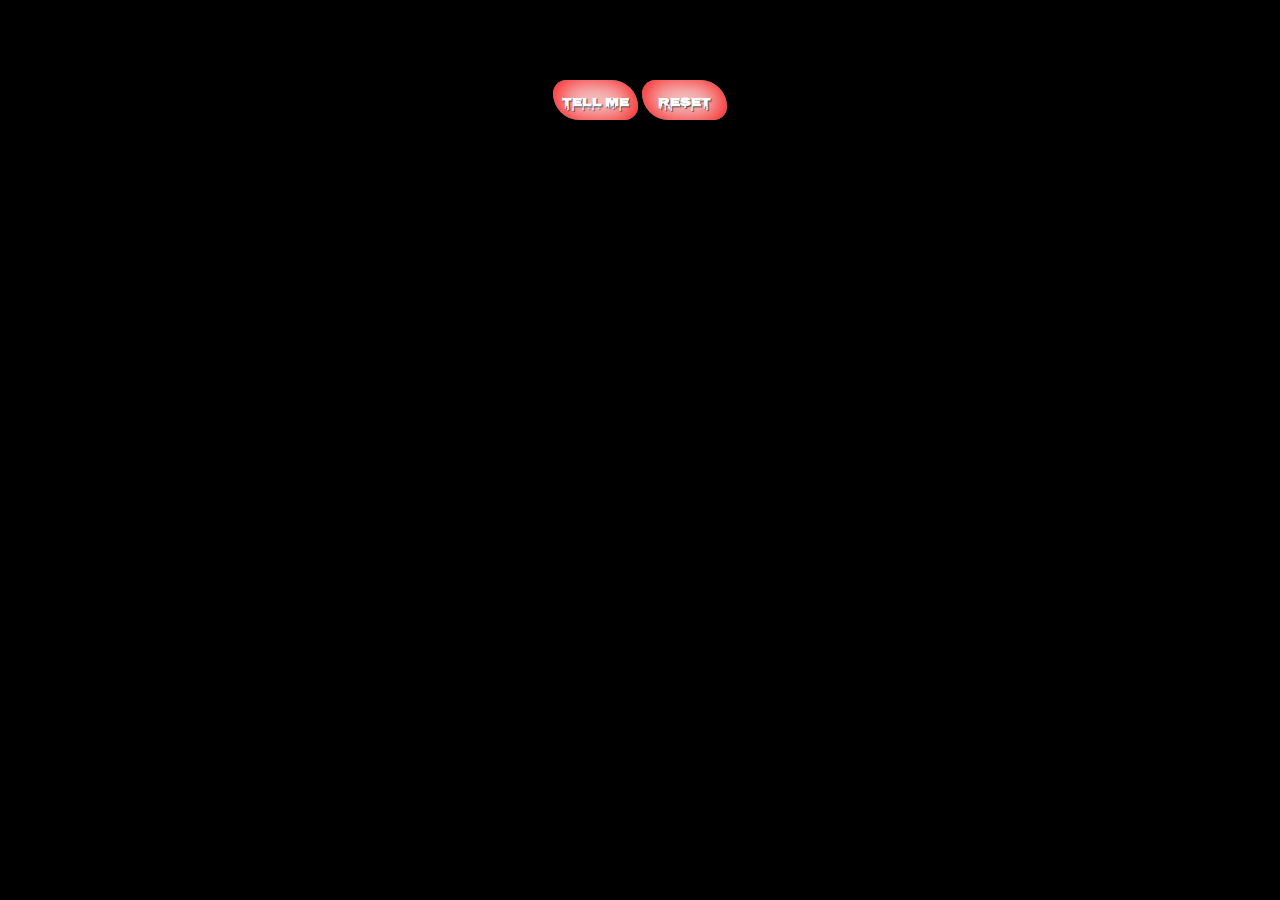
<file: BTN.html>
<!DOCTYPE html>
<html>

<head>
  <!-- Nosifer Font and magic font-->
  <link href='https://fonts.googleapis.com/css?family=Nosifer' rel='stylesheet' />
  <link href="http://fonts.cdnfonts.com/css/beautiful-magic" rel="stylesheet" />
  <style>
    .holloween_btn {
      position: relative;
      display: inline-block;
      height: 40px;
      width: 85px;
      border-radius: 20px 40px 20px 40px;
      border: none;
      background-image: url('https://i.giphy.com/media/xFKx1VlLZyfehaRbwD/giphy.webp');
      background-size: cover;
      box-shadow: 0px 0px 30px 2px red inset;
      background-position: 0% 10%;
      -webkit-transition: all 0.6s cubic-bezier(0.165, 0.84, 0.44, 1);
      transition: all 0.6s cubic-bezier(0.165, 0.84, 0.44, 1);
    }
    .tellme,.reset{
      font-family: Nosifer;
      font-size: 12px;
      font-weight: 900;
      text-shadow: 1px 1px 1px #3d3d3d;
      -webkit-background-clip: text;
      -webkit-text-fill-color: rgb(255, 255, 255);
      -webkit-font-smoothing: antialiased;
    }
    .reset{
      font-size: 12px;
    }

    .holloween_btn:hover {
      box-shadow: 0px 0px 14px 2px skyblue;
    }

    .holloween_btn::after {
      content: "";
      border-radius: 5px;
      position: absolute;
      z-index: -1;
      top: 0;
      left: 0;
      width: 100%;
      height: 100%;
      box-shadow: 0 5px 15px rgba(0, 0, 0, 0.3);
      opacity: 0;
      -webkit-transition: all 0.6s cubic-bezier(0.165, 0.84, 0.44, 1);
      transition: all 0.6s cubic-bezier(0.165, 0.84, 0.44, 1);
    }

    .holloween_btn:hover {
      -webkit-transform: scale(1.10, 1.10);
      transform: scale(1.10, 1.10);
    }

    .holloween_btn:hover::after {
      opacity: 1;
    }
  </style>
</head>

<body style="background: black;">

  <h1>The button Element</h1>
  <center>
    <button class="holloween_btn" type="button"><p class="tellme">Tell Me</p></button>
    <button class="holloween_btn" type="button"><p class="reset">Reset</p></button>
  </center>
</body>

</html>
</file>
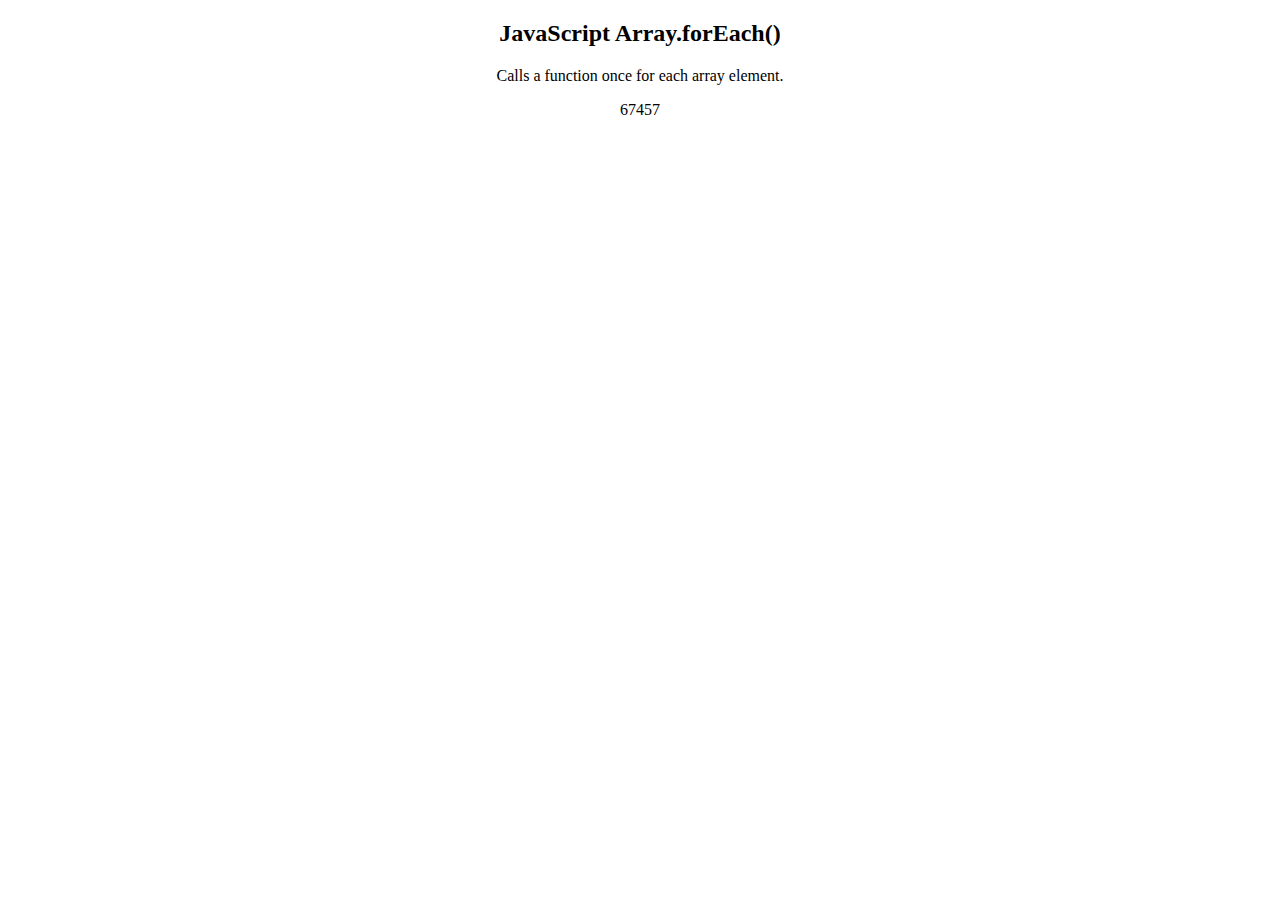
<file: logic.0.1.html>
<!DOCTYPE html>
<html>
<body style="text-align: center;">

<h2>JavaScript Array.forEach()</h2>
<p>Calls a function once for each array element.</p>

<p id="demo1"></p>
<script>
const numbers = [67457,97, 4, 9, 16, 25];

for(let i = 0 ; i < numbers.length; i++ ){
document.getElementById('demo1').innerHTML += numbers[i]+" ";
	if(i >= 0 ){
    	numbers[i].pop();
    }
}
</script>

</body>
</html>
</file>
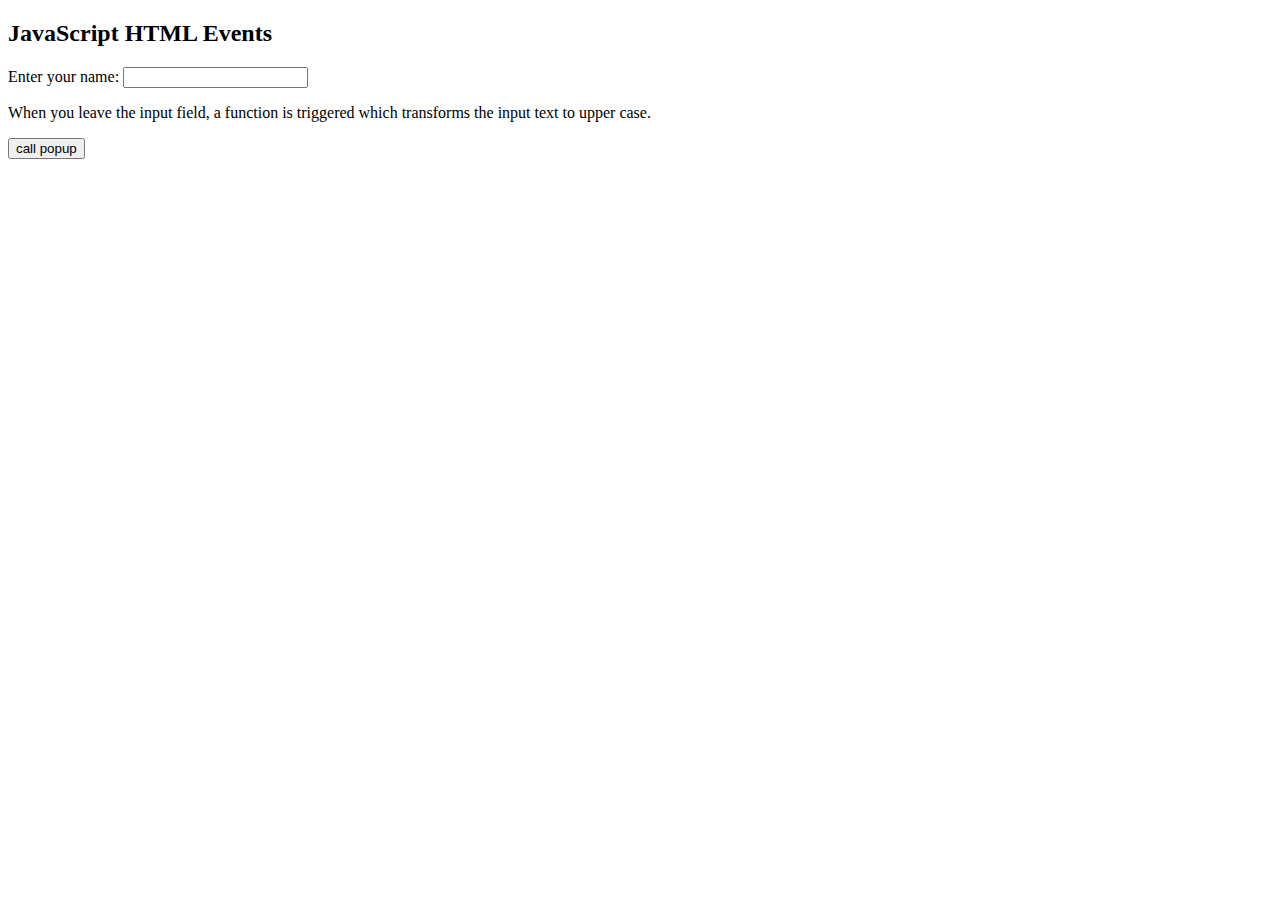
<file: popup.html>
<!DOCTYPE html>
<html>

<head>
  <style>
 /* Pop-Up */
.model_popup {
    transition: display 2s;
    transition-delay: 1s;
    display: none;
    position: fixed;
    z-index: 8;
    left: 0;
    top: 0;
    width: 100%;
    height: 100%;
    overflow: auto;
    background-color: rgb(0, 0, 0);
    background-color: rgb(74 74 74 / 37%);
  }

  .popup_content {
    height: 58%;
    margin: 69px auto;
    margin-top: 9.4em;
    border: 1px solid #999;
    width: 28%;
    border-radius: 20px;
  }

  .popup {
    padding: 22px;
    height: 90%;
    margin: 18px;
    box-shadow: 0 1px 7px #f5f5f5;
    background: #eeeeee4f;
  }

  a.close {
    position: absolute;
    color: white;
    font-weight: bold;
    text-shadow: 2px 2px 3px #00000057;
    font-size: 35px;
    text-decoration: none;
    margin-top: -33px;
    margin-left: 4.2em;
    transition-property: transform;
    transition-duration: 1s;
    transition-delay: 0.1s;
    cursor: pointer;
}

  a.close:hover {
    transform: rotate(180deg);
  }

  .model_popup h4 {
    text-align: center;
    font-size: 17px;
    font-weight: 800;
    text-shadow: 2px 2px 2px black;
    font-family: nosifer;
}
.model_popup p {
    text-align: start;
    margin-top: 19px;
    line-height: 14px;
    font-size: 18px;
    font-weight: 800;
    text-shadow: 1px 1px 1px black;
    font-family: sans-serif;
}
  </style>
</head>

<body onload="showPopup()" >

  <h2>JavaScript HTML Events</h2>
  Enter your name: <input type="text" id="fname" onkeypress="upperCase()">
  <p>When you leave the input field, a function is triggered which transforms the input text to upper case.</p>
  <button onclick="model_popup();">call popup</button>

  <div class="model_popup">
    <div class="popup_content">
      <div class="popup">
        <a onclick="closePopup();" class="close">&times;</a>
        <h4>Enter Your Question Like This:</h4>
        <p>Any friend in my life?</p>
        <p>Who is My Enemy?</p>
        <p>Mera Dost Kaisa Hai?</p>
        <p>Who Loves Me?</p>
        <p>Who I Am?</p>
        <p>Who Are You?</p>
      </div>
    </div>
  </div>

  <script>
    function model_popup() {
      let modelPopup = document.getElementsByClassName("model_popup")[0];
      modelPopup.style.display = "block";
    }
    function closePopup() {
      let modelPopup = document.getElementsByClassName("model_popup")[0];
      modelPopup.style.display = "none";
    }
    function upperCase() {
      const x = document.getElementById("fname");
      x.value = x.value.toUpperCase();
    }
    function showPopup() {
      setTimeout(function () { model_popup() }, 4000);

      setTimeout(function () { closePopup() }, 10000);
    }
  </script>

</body>

</html>
</file>
